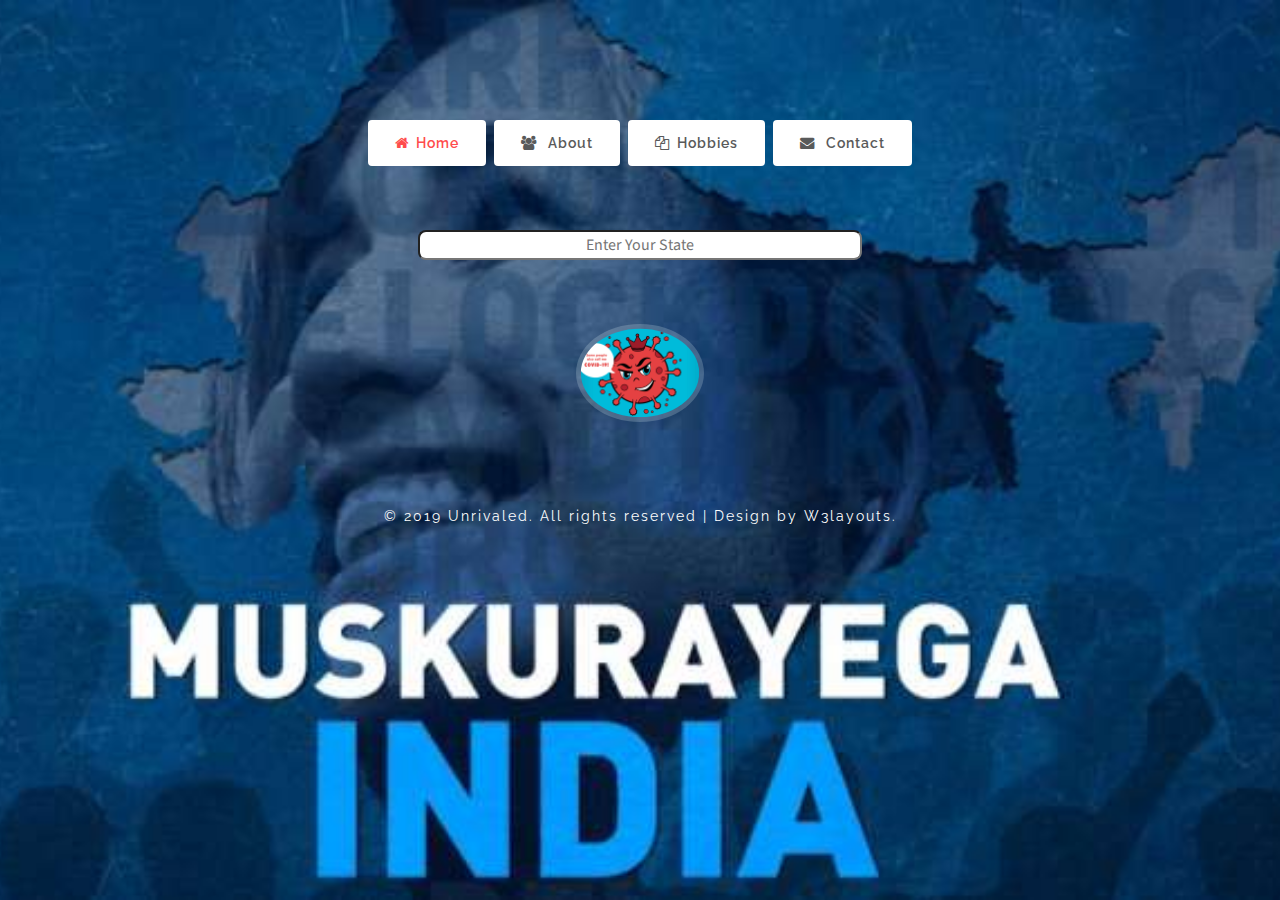
<file: index.html>
<!--
Author: W3layouts
Author URL: http://w3layouts.com
License: Creative Commons Attribution 3.0 Unported
License URL: http://creativecommons.org/licenses/by/3.0/
-->

<!DOCTYPE html>
<html lang="zxx">

<head>
    <title>Home</title>
    <!-- Meta tag Keywords -->
    <meta name="viewport" content="width=device-width, initial-scale=1">
    <meta charset="UTF-8" />
    <meta name="keywords" content="Unrivaled Responsive web template, Bootstrap Web Templates, Flat Web Templates, Android Compatible web template, Smartphone Compatible web template, free webdesigns for Nokia, Samsung, LG, SonyEricsson, Motorola web design" />
    <script>
        addEventListener("load", function() {
            setTimeout(hideURLbar, 0);
        }, false);

        function hideURLbar() {
            window.scrollTo(0, 1);
        }
    </script>
    <!-- //Meta tag Keywords -->
    <!-- Custom-Files -->
    <link rel="stylesheet" href="css/bootstrap.css">
    <!-- Bootstrap-Core-CSS -->
    <link rel="stylesheet" href="css/style.css" type="text/css" media="all" />
    <!-- Style-CSS -->
    <!-- font-awesome-icons -->
    <link href="css/font-awesome.css" rel="stylesheet">
    <!-- //font-awesome-icons -->
    <!-- /Fonts -->
    <link href="//fonts.googleapis.com/css?family=Source+Sans+Pro:200,200i,300,300i,400,400i,600,600i,700,700i,900" rel="stylesheet">
    <link href="//fonts.googleapis.com/css?family=Raleway:100,100i,200,200i,300,300i,400,400i,500,500i,600,600i,700,700i,800" rel="stylesheet">
    <!-- //Fonts -->
    <style>
        input{
            border-radius: 8px;
        }
    </style>

</head>

<body>

    <!-- mian-content -->
    <div class="main-banner" id="home">

        <!--/banner-->
        <div class="banner-info">
            <div class="w3pvt-logo text-center">
                <h1>
                    <a href="" class="typewrite" data-period="2000" data-type='[ "Phir Muskurayega", "India", "Phir Jeet Jayega India", "Phir Muskurayega India" ]'>
                      <span class="wrap"></span>
                    </a>
                  </h1>
            </div>
            <div class="middile-inner-con">
                <div class="tab-main mx-auto">

                    <input id="tab1" type="radio" name="tabs" class="w3layouts-sm" checked>
                    <label for="tab1"><span class="fa fa-home" aria-hidden="true"></span>Home</label>

                    <input id="tab2" type="radio" class="w3layouts-sm" name="tabs">
                    <label for="tab2"><span class="fa fa-users" aria-hidden="true"></span> About</label>

                    <input id="tab3" type="radio" class="w3layouts-sm" name="tabs">
                    <label for="tab3"><span class="fa fa-files-o" aria-hidden="true"></span>Hobbies</label>
                    <input id="tab4" type="radio" class="w3layouts-sm" name="tabs">
                    <label for="tab4"><span class="fa fa-envelope" aria-hidden="true"></span> Contact</label>
                    <section id="content1" class="inner-w3layouts-wrap">
                        <input type="text" name="state" placeholder="Enter Your State" size="50" id="ip1" style="text-align: center;"><br>
                    </section>
                    <section id="content1" class="inner-w3layouts-wrap">
                        <img src="images/admin.jpg" class="admin img-fluid" alt="mobile-image" height="128" width="128" onclick=func() > 
                    </section>
                    <section id="content2" class="inner-w3layouts-wrap">
                        <h3 class="head-w3ls">What I do</h3>
                        
                    </section>
                    <section id="content4" class="inner-w3layouts-wrap">
                        <h3 class="head-w3ls"> Get In Touch</h3>
                        <form name="contact-form" class="contact-form" method="post" action="#">
                            <div class="row">
                                <div class="col-6 con-gd">
                                    <div class="form-group">
                                        <p>Name *</p>
                                        <input type="text" class="form-control" id="name" placeholder="" name="name" required="">
                                    </div>
                                    <div class="form-group">
                                        <p>Email *</p>
                                        <input type="email" class="form-control" id="email" placeholder="" name="email" required="">
                                    </div>

                                </div>
                                <div class="col-6 con-gd">
                                    <div class="form-group">
                                        <p>Send a Message *</p>
                                        <textarea name="Message" placeholder="" required=""></textarea>
                                    </div>

                                </div>

                            </div>
                            <div class="form-group">

                                <button type="submit" class="btn btn-default">Submit</button>
                            </div>

                        </form>
                        <ul class="w3pvt_social_list list-unstyled mt-4">
                            <li>
                                <a href="#" class="w3layouts-icon">
                                    <span class="fa fa-facebook-f"></span>
                                </a>
                            </li>
                            <li>
                                <a href="#" class="w3layouts-icon">
                                    <span class="fa fa-twitter"></span>
                                </a>
                            </li>
                            <li>
                                <a href="#" class="w3layouts-icon">
                                    <span class="fa fa-dribbble"></span>
                                </a>
                            </li>
                            <li>
                                <a href="#" class="w3layouts-icon">
                                    <span class="fa fa-google-plus"></span>
                                </a>
                            </li>
                        </ul>
                    </section>

                </div>
                <!--// banner-inner -->
            </div>
        </div>
        <div id="mapholder"></div><br>
        <div class="copy-w3layouts-right text-center pb-3" style="color: black;">
            <p>© 2019 Unrivaled. All rights reserved | Design by
                <a href="http://w3layouts.com"> W3layouts.</a>
            </p>

        </div>
    </div>
    <!--//main-content-->

<script src="index.js"></script>
</body>

</html>
</file>
<file: css/style.css>
/*--
	Author: W3Layouts
	Author URL: http://w3layouts.com
	License: Creative Commons Attribution 3.0 Unported
	License URL: http://creativecommons.org/licenses/by/3.0/
--*/

html,
body {
    margin: 0;
    font-size: 100%;
    background: #fff;
    font-family: 'Raleway', sans-serif;
    scroll-behavior: smooth;
}

body a {
    text-decoration: none;
    transition: 0.5s all;
    -webkit-transition: 0.5s all;
    -moz-transition: 0.5s all;
    -o-transition: 0.5s all;
    -ms-transition: 0.5s all;
}

a:hover {
    text-decoration: none;
}

input[type="button"],
input[type="submit"],
input[type="text"],
input[type="email"],
input[type="search"] {
    transition: 0.5s all;
    -webkit-transition: 0.5s all;
    -moz-transition: 0.5s all;
    -o-transition: 0.5s all;
    -ms-transition: 0.5s all;
    font-family: 'Source Sans Pro', sans-serif;
}

h1,
h2,
h3,
h4,
h5,
h6 {
    margin: 0;
    letter-spacing: 1px;
    font-weight: 600;
    font-family: 'Source Sans Pro', sans-serif;
}

p {
    font-size: 0.9em;
    color: #fff;
    line-height: 1.9em;
    letter-spacing: 1px;
    margin-bottom: 0;
}

ul {
    margin: 0;
    padding: 0;
}


.breadcrumb,
ol {
    margin-bottom: 0 !important;
}

/*--/banner --*/

.main-banner {
    background: url(../images/muskuraegaindia.jpg)no-repeat center;
    -webkit-background-size: cover;
    -moz-background-size: cover;
    -o-background-size: cover;
    -ms-background-size: cover;
    background-size: cover;
    position: relative;
    min-height: 100vh;
}

.banner-info {
    padding-top: 5em;
}

.w3pvt-logo a {
    display: initial;
    margin: 0;
    letter-spacing: 1px;
    color: #fff;
    font-size: 1em;
    font-weight: 700;
    text-shadow: 2px 5px 3px rgba(0, 0, 0, 0.06);
    text-transform: uppercase;
}

/*--//banner --*/
/*--/content --*/
img.admin {
    border-radius: 50%;
    -webkit-border-radius: 50%;
    -moz-border-radius: 50%;
    -ms-border-radius: 50%;
    -o-border-radius: 50%;
    background: #dff0f738;
    padding: 0.3em;
    margin-bottom: 1em;
}

.inner-w3layouts-wrap h2,
.head-w3ls {
    color: #fff;
    font-size: 1.4em;
    text-transform: uppercase;
    letter-spacing: 2px;
    text-shadow: 2px 5px 3px rgba(0, 0, 0, 0.06);
    margin: 0em 0 1.5em 0;
}

.inner-w3layouts-wrap h4 {
    color: #fff;
    font-size: 1em;
    text-transform: uppercase;
    letter-spacing: 2px;
    text-shadow: 2px 5px 3px rgba(0, 0, 0, 0.06);
    margin: 0.5em 0 3em 0;
}


/*--//content --*/
/*--/tab-content --*/
.tab-main {
    padding: 40px 0;
    border: none;
    background: transparent;
    box-shadow: none;
    width: 80%;
    text-align: center;
}

.inner-w3layouts-wrap {
    margin: 0 auto;
    width: 55%;
    padding-top: 4em;
    text-align: center;

}

.tab-main section {
    display: none;
}

.tab-main input.w3layouts-sm {
    display: none;
}



.tab-main label {
    display: inline-block;
    padding: 10px 25px;
    font-weight: 600;
    text-align: center;
    color: #595a5a;
    border: 2px solid #ffffff47;
    border-radius: 4px;
    background: #fff;
    margin: 0 2px;
    font-size: 0.9em;
    letter-spacing: 1px;
    font-family: 'Raleway', sans-serif;
}

.tab-main span {
    margin-right: 0.5em;
}

/*----*
.tab-main label:before {
    font-family: fontawesome;
    font-weight: normal;
    margin-right: 10px;
    opacity: 0;
    display: none;
}

.tab-main label[for*='1']:before {
    content: '\f1cb';
}

.tab-main label[for*='2']:before {
    content: '\f17d';
}

.tab-main label[for*='3']:before {
    content: '\f16c';
}

.tab-main label[for*='4']:before {
    content: '\f171';
}
/*----*/
.tab-main label:hover {
    color: #ff4c4c;
    cursor: pointer;
}

.tab-main input:checked + label {
    color: #ff4c4c;
    border: 2px solid #fff;
    background: #fff;
    /* border-top: 2px solid #FC427B; */
    /* border-bottom: 1px solid #fff; */
    border-radius: 4px;
}

.tab-main #tab1:checked ~ #content1,
.tab-main #tab2:checked ~ #content2,
.tab-main #tab3:checked ~ #content3,
.tab-main #tab4:checked ~ #content4 {
    display: block;
}

@media screen and (max-width: 800px) {
    .tab-main label:before {
        margin: 0;
        font-size: 18px;
    }
}

@media screen and (max-width: 500px) {
    .tab-main label {
        padding: 15px;
    }
}

/*--//tab-content --*/
/*-- /gallery --*/
h4.sub-title.two {
    color: #fd0;
}

.gal-img {
    padding: 0;
}

.gal-img img {
    border-radious: 0px;
}



/*--//gallery--*/

/*--//gallery--*/
.contact-form .form-control input {
    display: block;

}

form.contact-form {
    margin-top: 2em;
}


.contact-form .form-control,
.contact-form textarea {
    padding: 1em 1em;
    color: #495057;
    border: none;
    border-radius: 0px;
    outline: none;
    font-size: 0.9em;
    letter-spacing: 1px;
}

.contact-form textarea {
    min-height: 10em;
    -webkit-appearance: none;
    width: 100%;
}

.contact-form p {
    font-weight: 600;
    letter-spacing: 2px;
    color: #fff;
    font-size: 0.85em;
    text-align: left;
}

.contact-form button.btn {
    background: #ff4c4c;
    padding: 0.8em 3em;
    font-size: 15px;
    letter-spacing: 2px;
    color: #fff;
    border-radius: 0px;

    text-transform: uppercase;
    font-weight: 800;
    transition: 0.5s all;
    -webkit-transition: 0.5s all;
    -moz-transition: 0.5s all;
    -o-transition: 0.5s all;
    -ms-transition: 0.5s all;
    border: none;
}

.contact-form button.btn:hover {
    opacity: 0.8;
}

/* //contact form */

.copy-w3layouts-right p {

    letter-spacing: 2px;
}

.copy-w3layouts-right p a {
    color: #fff;
}

.copy-w3layouts-right p a:hover {
    opacity: 0.8;
}

.w3pvt_social_list li {
    display: inline-block;
}

.w3pvt_social_list li a {
    width: 34px;
    height: 34px;
    border-radius: 50%;
    -webkit-border-radius: 50%;
    -moz-border-radius: 50%;
    -o-border-radius: 50%;
    margin: 0.5em;
    background: #fff;
    display: inline-block;

}

.w3pvt_social_list li a span {
    color: #333;
    font-size: 0.9em;
    text-align: center;
    margin: 0;
    line-height: 2.5em;
}


/*--/responsive--*/
@media(max-width:1024px) {
    .tab-main {
        padding: 40px 0;
        width: 90%;
    }
}

@media(max-width:991px) {
    .popup {
        width: 40%;
    }
}

@media(max-width:800px) {
    .inner-w3layouts-wrap {
        margin: 0 auto;
        width: 90%;
        padding-top: 3em;
        text-align: center;
    }

    .banner-info {
        padding-top: 3.5em;
    }
}

@media(max-width:768px) {
    .tab-main {
        padding: 40px 0;
        width: 92%;
    }
}

@media(max-width:640px) {
    .popup {
        width: 40%;
    }

    .tab-main {
        padding: 40px 0;
        width: 95%;
    }

    .tab-main label {
        padding: 10px 18px;
    }
}

@media(max-width:480px) {

    .inner-w3layouts-wrap h2,
    .head-w3ls {
        font-size: 1.2em;
        letter-spacing: 2px;
        margin: 0em 0 1em 0;
    }

    .inner-w3layouts-wrap h4 {
        font-size: 0.9em;
        letter-spacing: 2px;
        margin: 0.5em 0 2em 0;
    }

    .tab-main label {
        padding: 10px 10px;
    }

    .tab-main span {
        margin-right: 0.2em;
    }
}

@media(max-width:414px) {
    p {
        font-size: 0.85em;

    }

    .w3pvt-logo a {
        font-size: 0.9em;
    }

    .banner-info {
        padding-top: 1.5em;
    }

    .tab-main {
        padding: 22px 0;
        width: 100%;
    }

    .tab-main label {
        padding: 6px 7px;
        font-size: 0.8em;
    }

    .contact-form textarea {
        min-height: 8.5em;
    }

    img.admin {
        padding: 0.3em;
        margin-bottom: 1em;
        width: 30%;
    }

    .inner-w3layouts-wrap {
        margin: 0 auto;
        width: 90%;
        padding-top: 2em;
    }

    form.contact-form {
        margin-top: 2em;
    }

    .contact-form button.btn {
        padding: 0.7em 2em;
        font-size: 14px;
        letter-spacing: 2px;
    }
}

@media(max-width:384px) {}

@media(max-width:375px) {}

/*--//responsive--*/
</file>
